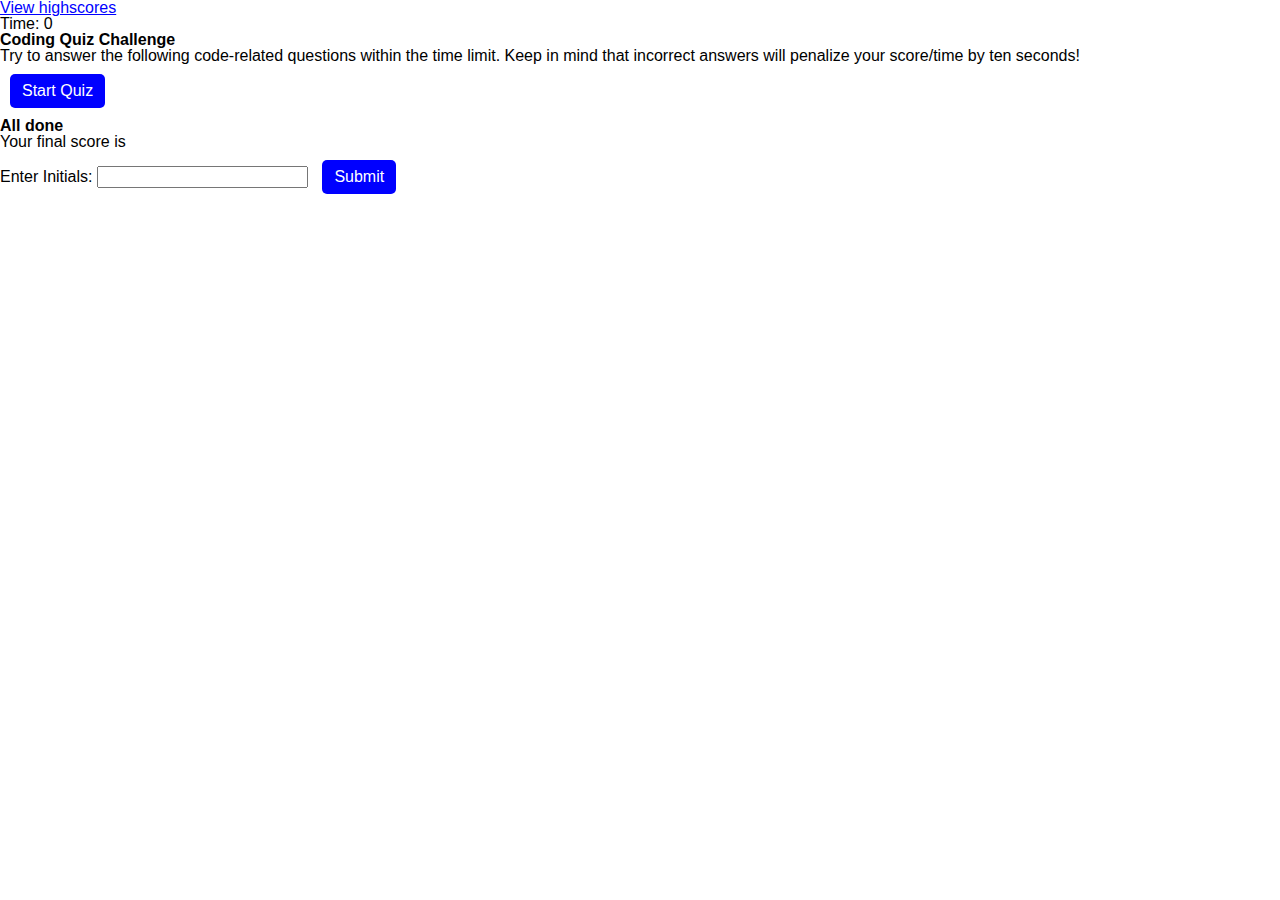
<file: index.html>
<!DOCTYPE html>
<html lang="en">

<head>
    <meta charset="UTF-8" />
    <meta name="viewport" content="width=device-width" , initial-scale="1.0" />
    <meta http-equiv="X-UA-Compatible" content="ie=edge" />
    <title>Coding Quiz</title>
    <link rel="stylesheet" href="./assets/css/style.css" />
</head>

<body>
    <div class="scores"><a href="/highscores.html">View highscores</a></div>
    <div class="timer">Time: <span id="time">0</span></div>

    <div class="wrapper">
        <div id="start-screen" clas="start">
            <h1>Coding Quiz Challenge</h1>
            <p>
                Try to answer the following code-related questions within
                the time limit. Keep in mind that incorrect answers will penalize
                your score/time by ten seconds!
            </p>
            <button id="start">Start Quiz</button>
        </div>

        <div id="questions" class="hide">
            <h2 id="questions-title"></h2>
            <div id="choices" class="choices"></div>
        </div>

        <div id="end-screen" class="hide">
            <h2>All done</h2>
            <p>Your final score is <span id="final-score"></span></p>
            <p>
                Enter Initials: <input type="text" id="initials" max="3" />
                <button id="submit">Submit</button>
            </p>
        </div>
        <div id="feeback" class="feedback hide"></div>
    </div>


    <script src="./assets/javascript/script.js"></script>
</body>

</html>
</file>
<file: assets/css/style.css>
/* ! base html page styling  to override default */
html {
    min-height: 100vh;
    scroll-behavior: smooth;
}

body {
    min-height: 100%;
    display: flex;
    flex-direction: column;
}

body>* {
    flex: 0 0 auto;
    width: 100%;
}

main {
    flex: 1 0 auto;
}

/*!  styling for elements */

button {
    background-color: blue;
    color: white;
    padding: 0.5rem 0.75rem;
    box-shadow: none;
    border-radius: 5px;
    border: 0;
    margin: 10px;

}

a {
    color: blue;
}

header {
    display: inline-flex;
    justify-content: space-between;
    padding: 0.5rem;
}

main {
    margin: auto;
    max-width: 625px;
    padding: 0.5rem
}

main section h1 {
    font-size: 2em;
    margin: 1rem 0;
}

main section h2 {
    font-size: 1.5rem;
    margin: 1rem;
}

main section p {
    font-size: 1rem;
    margin: 1rem 0;
}

main section hr {
    margin: 0.5rem 0;
}

main #starting_page h1,
main #starting_page p {
    text-align: center;
}

main #starting_page #start_quiz_button {
    position: relative;
    left: 50%;
    transform: translate(-50%)
}

main #question_numbers_box {
    display: flex;
    flex-wrap: wrap;
}

main #question_numbers_box span {
    background-color: lightblue;
    font-size: 12px;
    color: white;
    width: 20px;
    padding: 4px 0;
    text-align: center;
    transition: 0.25s;
}

main #question_numbers_box span.correct {
    background-color: rgb(27, 216, 74);
}

main #question_numbers_box span.wrong {
    background-color: red;
}

main #question_page #answer_list {
    display: inline-flex;
    flex-direction: column;
    align-items: start;
}

main #question-page #answer_list button {
    margin: 0.1rem;
}

main #question_page #feedback {
    font-weight: 600;
}

main #get_name_page #score_display {
    font-weight: 600;
}

main #get_name_page #initials_input {
    margin-right: 1rem;
    border: 0px;
    border-bottom: 1px solid black;
    padding: 0 0.5rem;
    text-align: center;
    width: 5rem;
}

main #get_name_page #initials_input:focus {
    border-bottom: 2px solid black;
    outline: none;
}

main #highscore_page #highscore_list {
    border: 2px solid blue;
    margin-bottom: 0.5rem;
}

main #highscore_page #highscore_list div {
    padding: 0.2rem 0.5rem;
}

main #highscore_page #highscore_list div:nth-child(odd) {
    background-color: rgb(163, 224, 245);
}

main #highscore_page #highscore_list div:nth-child(even) {
    background-color: lightsteelblue;
}

/* ! Before Quiz Styling*/

* {
    margin: 0;
    padding: 0;
    box-sizing: border-box;
}

html {
    height: 100%;
}

body {
    min-height: 100%;
    line-height: 1;
    font-family: sans-serif;
}

h1,
h2,
h3,
h4,
h5,
h6 {
    font-size: 100%;
}

input,
select,
option,
optgroup,
textarea,
button,
pre,
code {
    font-size: 100%;
    font-family: inherit;
}

ol,
ul {
    list-style: none;
}

.hidden {
    display: none !important;
}
</file>
